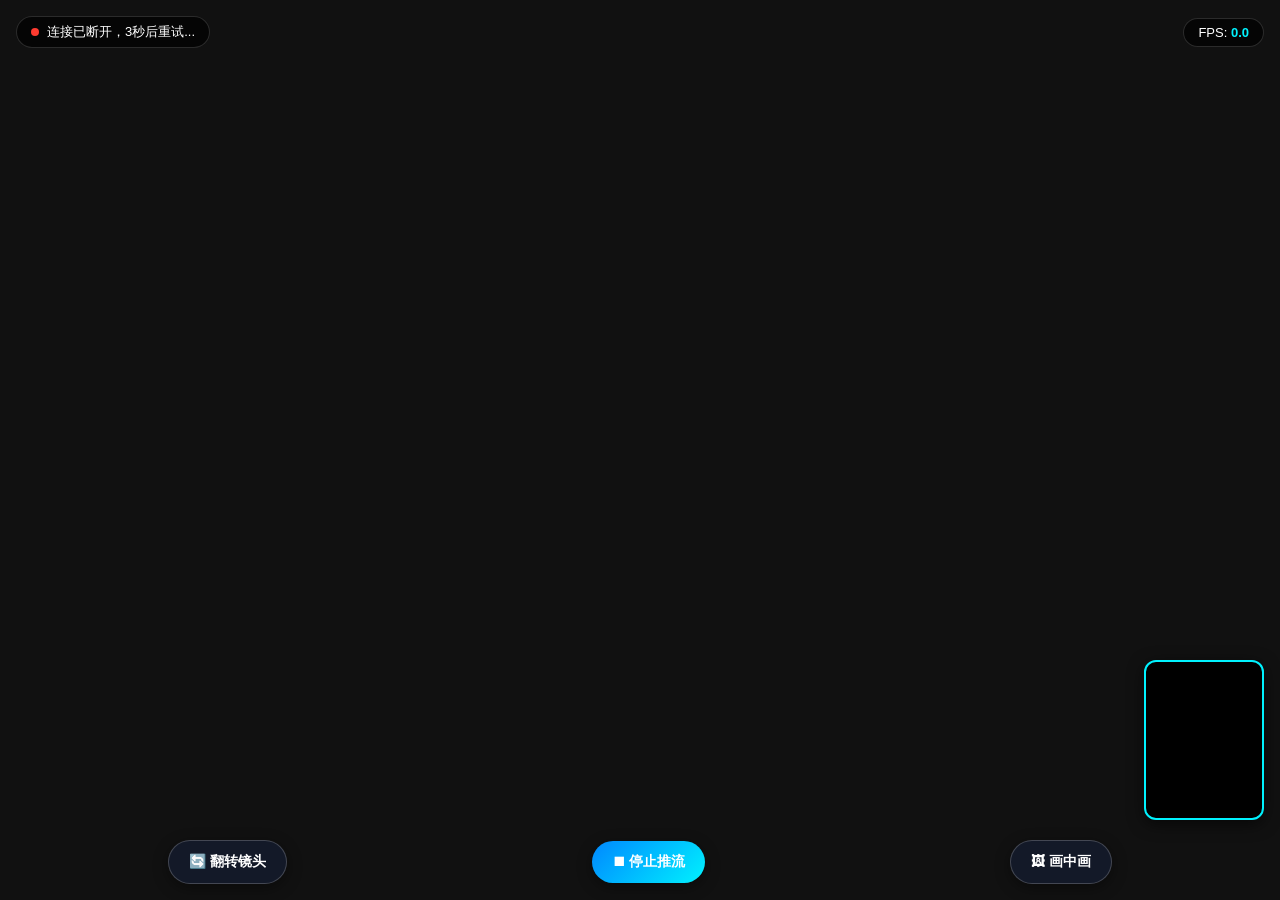
<file: static/mobile.html>
<!DOCTYPE html>
<html lang="zh-CN">
<head>
  <meta charset="UTF-8">
  <meta name="viewport" content="width=device-width, initial-scale=1.0, maximum-scale=1.0, user-scalable=no">
  <title>FaceSync 手机推流采集端</title>
  <style>
    * {
      box-sizing: border-box;
      margin: 0;
      padding: 0;
      -webkit-touch-callout: none;
      -webkit-user-select: none;
    }
    body {
      background: #000;
      color: #fff;
      font-family: -apple-system, BlinkMacSystemFont, "Segoe UI", Roboto, sans-serif;
      overflow: hidden;
      height: 100vh;
      display: flex;
      flex-direction: column;
    }
    /* 全屏摄像头画面 */
    #cameraViewport {
      flex: 1;
      position: relative;
      background: #111;
      overflow: hidden;
      display: flex;
      align-items: center;
      justify-content: center;
    }
    video#mobileVideo {
      width: 100%;
      height: 100%;
      object-fit: cover;
    }
    /* 服务端实时换脸回传画中画 */
    #swappedPipCanvas {
      position: absolute;
      bottom: 80px;
      right: 16px;
      width: 120px;
      height: 160px;
      border-radius: 12px;
      border: 2px solid #00f2fe;
      background: #000;
      object-fit: cover;
      box-shadow: 0 4px 16px rgba(0,0,0,0.6);
      z-index: 20;
    }
    /* 顶部悬浮状态栏 */
    .top-status {
      position: absolute;
      top: 16px;
      left: 16px;
      right: 16px;
      display: flex;
      justify-content: space-between;
      align-items: center;
      z-index: 30;
      pointer-events: none;
    }
    .status-pill {
      background: rgba(0, 0, 0, 0.65);
      backdrop-filter: blur(8px);
      padding: 6px 14px;
      border-radius: 20px;
      font-size: 13px;
      border: 1px solid rgba(255, 255, 255, 0.15);
      display: flex;
      align-items: center;
      gap: 8px;
    }
    .dot {
      width: 8px;
      height: 8px;
      border-radius: 50%;
      background: #ff3b30;
    }
    .dot.connected {
      background: #00df89;
      box-shadow: 0 0 8px #00df89;
    }
    /* 底部悬浮控制栏 */
    .bottom-bar {
      position: absolute;
      bottom: 16px;
      left: 16px;
      right: 16px;
      display: flex;
      justify-content: space-around;
      align-items: center;
      z-index: 30;
    }
    .ctrl-btn {
      background: rgba(20, 28, 45, 0.85);
      backdrop-filter: blur(10px);
      border: 1px solid rgba(255, 255, 255, 0.2);
      color: #fff;
      padding: 12px 20px;
      border-radius: 30px;
      font-size: 14px;
      font-weight: 600;
      display: flex;
      align-items: center;
      gap: 8px;
      cursor: pointer;
      box-shadow: 0 4px 15px rgba(0,0,0,0.4);
    }
    .ctrl-btn.active {
      background: linear-gradient(135deg, #0088ff, #00f2fe);
      border: none;
    }
  </style>
</head>
<body>

  <div id="cameraViewport">
    <!-- 顶部状态信息 -->
    <div class="top-status">
      <div class="status-pill">
        <div class="dot" id="wsDot"></div>
        <span id="wsStatus">正在连接主机...</span>
      </div>
      <div class="status-pill">
        <span>FPS: <strong id="mobileFps" style="color:#00f2fe">0.0</strong></span>
      </div>
    </div>

    <!-- 手机本地摄像头采集预览 -->
    <video id="mobileVideo" autoplay playsinline muted></video>

    <!-- 服务端换脸后实时回传画中画 (画中画直观反馈) -->
    <canvas id="swappedPipCanvas"></canvas>

    <!-- 底部控制按钮 -->
    <div class="bottom-bar">
      <button class="ctrl-btn" id="btnFlipCamera" onclick="flipCamera()">
        🔄 翻转镜头
      </button>
      <button class="ctrl-btn active" id="btnToggleStream" onclick="toggleStream()">
        ⏹ 停止推流
      </button>
      <button class="ctrl-btn" id="btnTogglePip" onclick="togglePip()">
        🖼 画中画
      </button>
    </div>
  </div>

  <script src="/static/js/mobile.js"></script>
</body>
</html>
</file>
